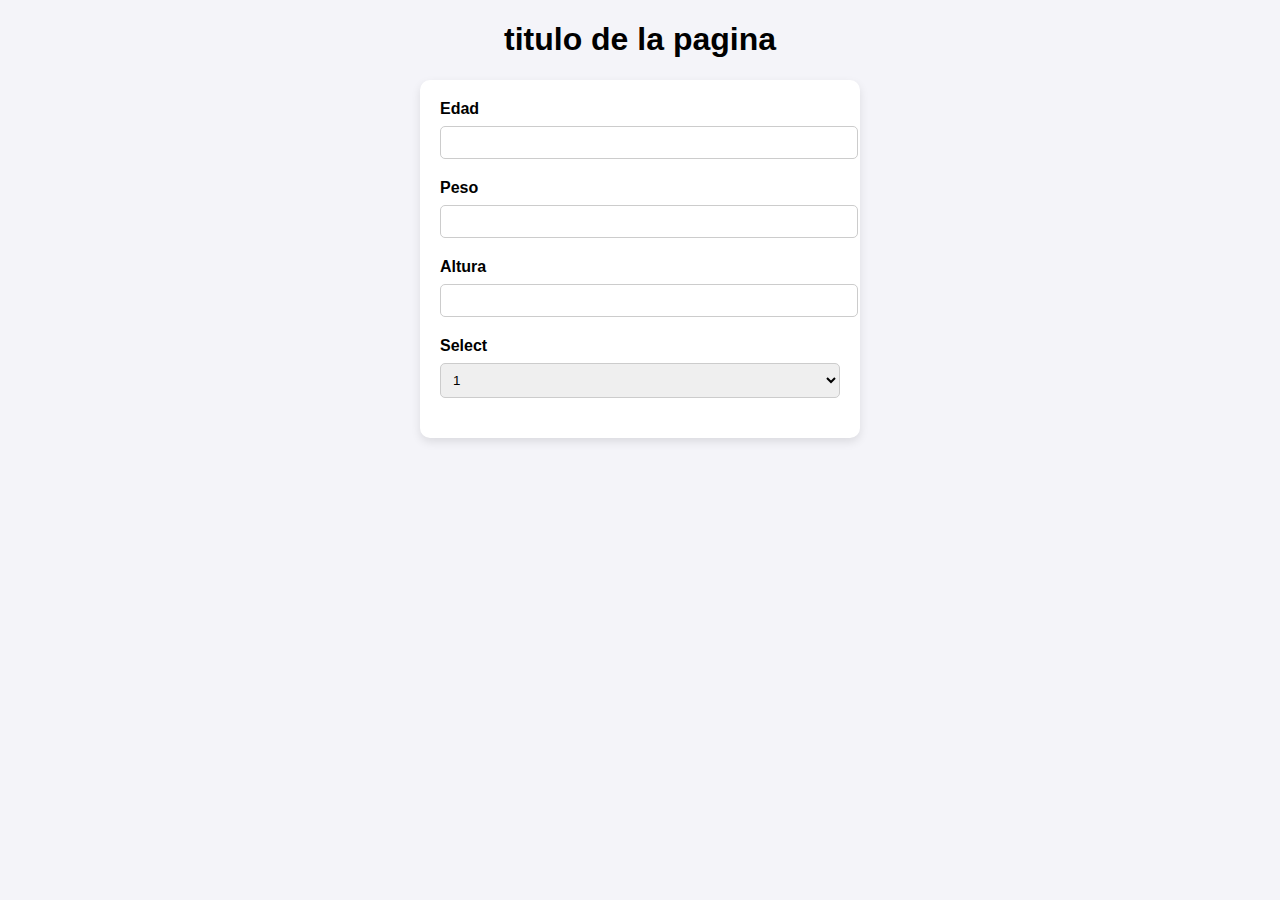
<file: INICIO.HTML>
<!DOCTYPE html>
<html lang="en">
<head>
    <meta charset="UTF-8">
    <meta name="viewport" content="width=device-width, initial-scale=1.0">
    <link rel="stylesheet" href="style.css">
    <title>nombre</title>
</head>
<body>
    <h1>titulo de la pagina</h1>

    <form action="" id="form">

        <label for="nombre">Edad</label>
        <input type="text" name="nombre" id="nombre">

        <label for="peso">Peso</label>
        <input type="text" name="peso" id="peso">

        <label for="altura">Altura</label>
        <input type="text" name="altura" id="altura">

        <label for="select">Select</label>

        <select name="select" id="select">
            <option value="1">1</option>
            <option value="2">2</option>    
            <option value="3">3</option>

        </select>







    </form>
    
</body>
</html>
</file>
<file: style.css>
body {
    font-family: Arial, sans-serif;
    margin: 20px;
    background-color: #f4f4f9;
}

h1, h2, h3 {
    text-align: center;
}

form {
    max-width: 400px;
    margin: auto;
    background-color: white;
    padding: 20px;
    border-radius: 10px;
    box-shadow: 0 4px 10px rgba(0, 0, 0, 0.1);
}

label {
    display: block;
    margin-bottom: 8px;
    font-weight: bold;
}

input, select {
    width: 100%;
    padding: 8px;
    margin-bottom: 20px;
    border: 1px solid #ccc;
    border-radius: 5px;
}

button {
    display: block;
    width: 100%;
    padding: 10px;
    background-color: #4caf50;
    color: white;
    border: none;
    border-radius: 5px;
    cursor: pointer;
}

button:hover {
    background-color: #45a049;
}

#resultados {
    text-align: center;
    margin-top: 20px;
}
</file>
